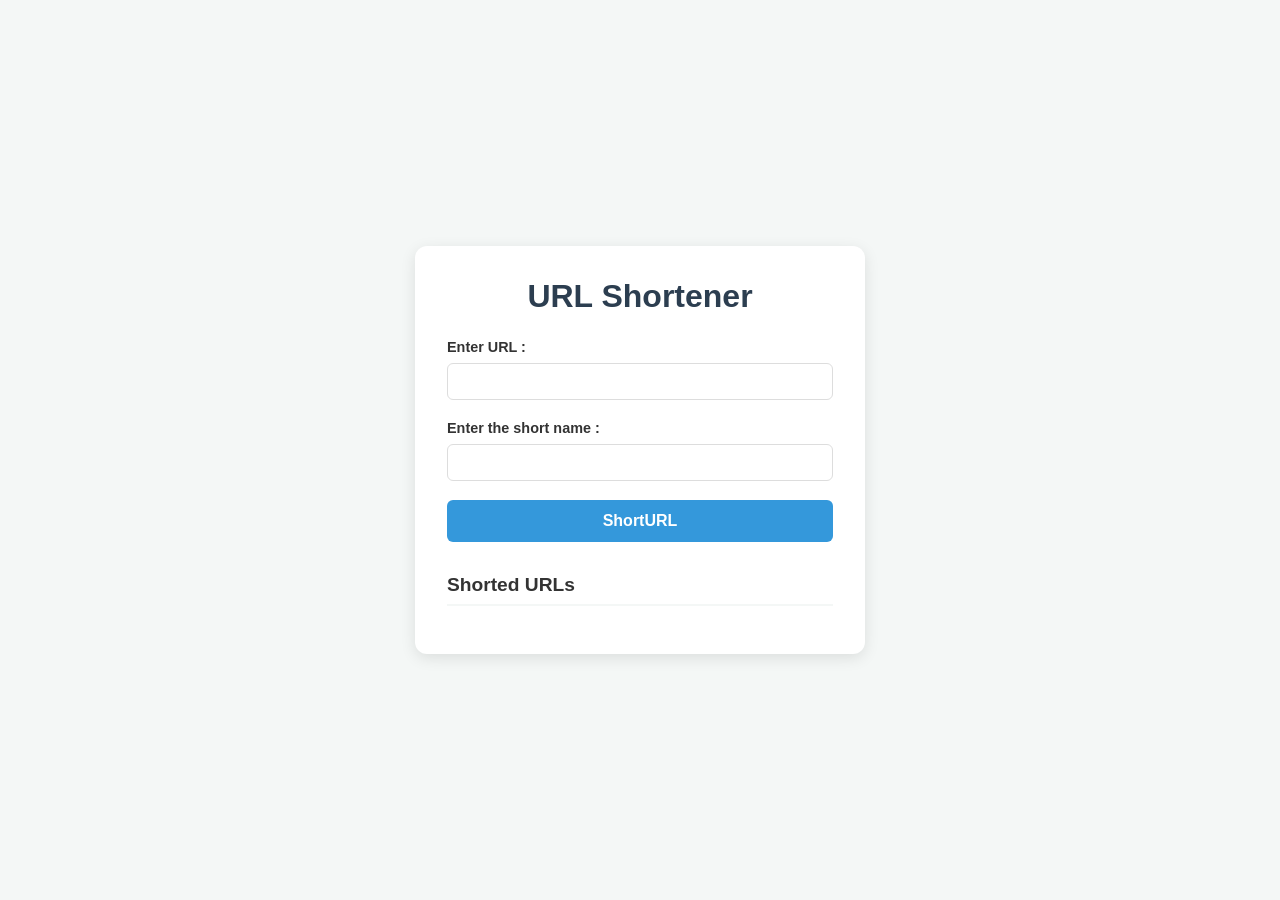
<file: url/index.html>
<!doctype html>
<html lang="en">
  <head>
    <meta charset="UTF-8" />
    <meta name="viewport" content="width=device-width, initial-scale=1.0" />
    <link rel="stylesheet" href="style.css" />
    <title>Short your URL</title>
  </head>
  <body>
    <div class="container">
      <h1>URL Shortener</h1>

      <form action="" id="shorted-form">
        <div>
          <label for="url">Enter URL :</label>
          <input type="url" name="url" id="url" required />
        </div>

        <div>
          <label for="shortName">Enter the short name :</label>
          <input type="text" name="shortName" id="shortName" required />
        </div>

        <button type="submit">ShortURL</button>
      </form>

      <h2>Shorted URLs</h2>
      <ul id="shortend-urls"></ul>
    </div>

    <script src="script.js"></script>
  </body>
</html>
</file>
<file: url/style.css>
/* style.css */

/* 1. Basic Reset & Font */
* {
  box-sizing: border-box;
  margin: 0;
  padding: 0;
  font-family: "Segoe UI", Tahoma, Geneva, Verdana, sans-serif;
}

body {
  background-color: #f4f7f6;
  display: flex;
  justify-content: center;
  align-items: center;
  min-height: 100vh;
  color: #333;
}

/* 2. Main Container */
.container {
  background: #ffffff;
  padding: 2rem;
  border-radius: 12px;
  box-shadow: 0 4px 15px rgba(0, 0, 0, 0.1);
  width: 100%;
  max-width: 450px;
}

h1 {
  text-align: center;
  margin-bottom: 1.5rem;
  color: #2c3e50;
}

/* 3. Form Styling */
form div {
  margin-bottom: 1.2rem;
}

label {
  display: block;
  margin-bottom: 0.5rem;
  font-weight: 600;
  font-size: 0.9rem;
}

input {
  width: 100%;
  padding: 10px;
  border: 1px solid #ddd;
  border-radius: 6px;
  outline: none;
  transition: border-color 0.3s;
}

input:focus {
  border-color: #3498db;
}

/* 4. Button Styling */
button {
  width: 100%;
  padding: 12px;
  background-color: #3498db;
  color: white;
  border: none;
  border-radius: 6px;
  font-size: 1rem;
  cursor: pointer;
  font-weight: bold;
  transition: background 0.3s;
}

button:hover {
  background-color: #2980b9;
}

/* 5. List of URLs */
h2 {
  font-size: 1.2rem;
  margin-top: 2rem;
  border-bottom: 2px solid #f4f7f6;
  padding-bottom: 0.5rem;
  margin-bottom: 1rem;
}

ul {
  list-style: none;
}

li {
  background: #f9f9f9;
  padding: 10px;
  margin-bottom: 8px;
  border-radius: 4px;
  font-size: 0.9rem;
  display: flex;
  justify-content: space-between;
  border-left: 4px solid #3498db;
}
</file>
